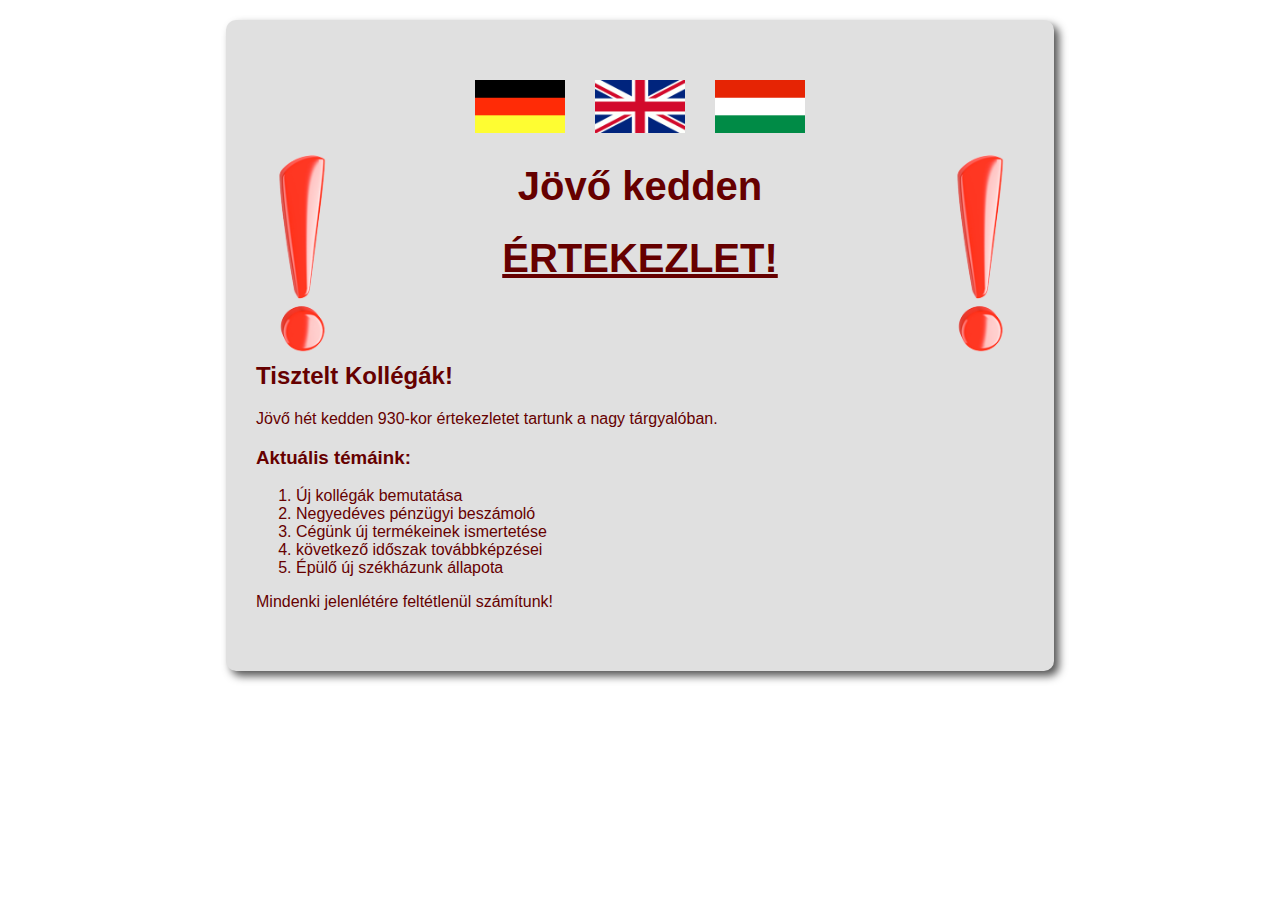
<file: index.html>
<!DOCTYPE html>
<html lang="hu">
<head>
    <meta charset="UTF-8">
    <meta name="viewport" content="width=device-width, initial-scale=1.0">
    <title>Munkamegbeszélés</title>
    <link rel="stylesheet" href="./stilus.css" />
    <meta http-equiv="refresh" content="5">
</head>
<body>
    <div class="kulso">
        <div class="zaszlo">
            <a href="./német.html"><img src="./images/de.png" alt="de"></a>
            <a href="./angol.html"><img id='kozep' src="./images/en.png" alt="en"></a>
            <a href="./index.html"><img src="./images/hu.png" alt="hu"></a>  
        </div>
        <div class='felkialto'></div>
        <img id="bal" src="./images/jel.png" alt='felkiáltó jel'>
        <img id="jobb" src="./images/jel.png" alt='felkiáltó jel'>
        <h1>Jövő kedden</h1>
        <h1><ins>ÉRTEKEZLET!</h1></ins>
    </div>
    <div class="szoveg">
        <h2><b>Tisztelt Kollégák!</b></h2>

<p>Jövő hét kedden 930-kor értekezletet tartunk a nagy tárgyalóban. </p>

<h3><b>Aktuális témáink:</b></h3>
<ol>
    <li>Új kollégák bemutatása</li>
    <li>Negyedéves pénzügyi beszámoló</li>
    <li>Cégünk új termékeinek ismertetése</li>
    <li>következő időszak továbbképzései</li>
    <li>Épülő új székházunk állapota </li>
</ol>


Mindenki jelenlétére feltétlenül számítunk!
    </div>
</body>
</html>
</file>
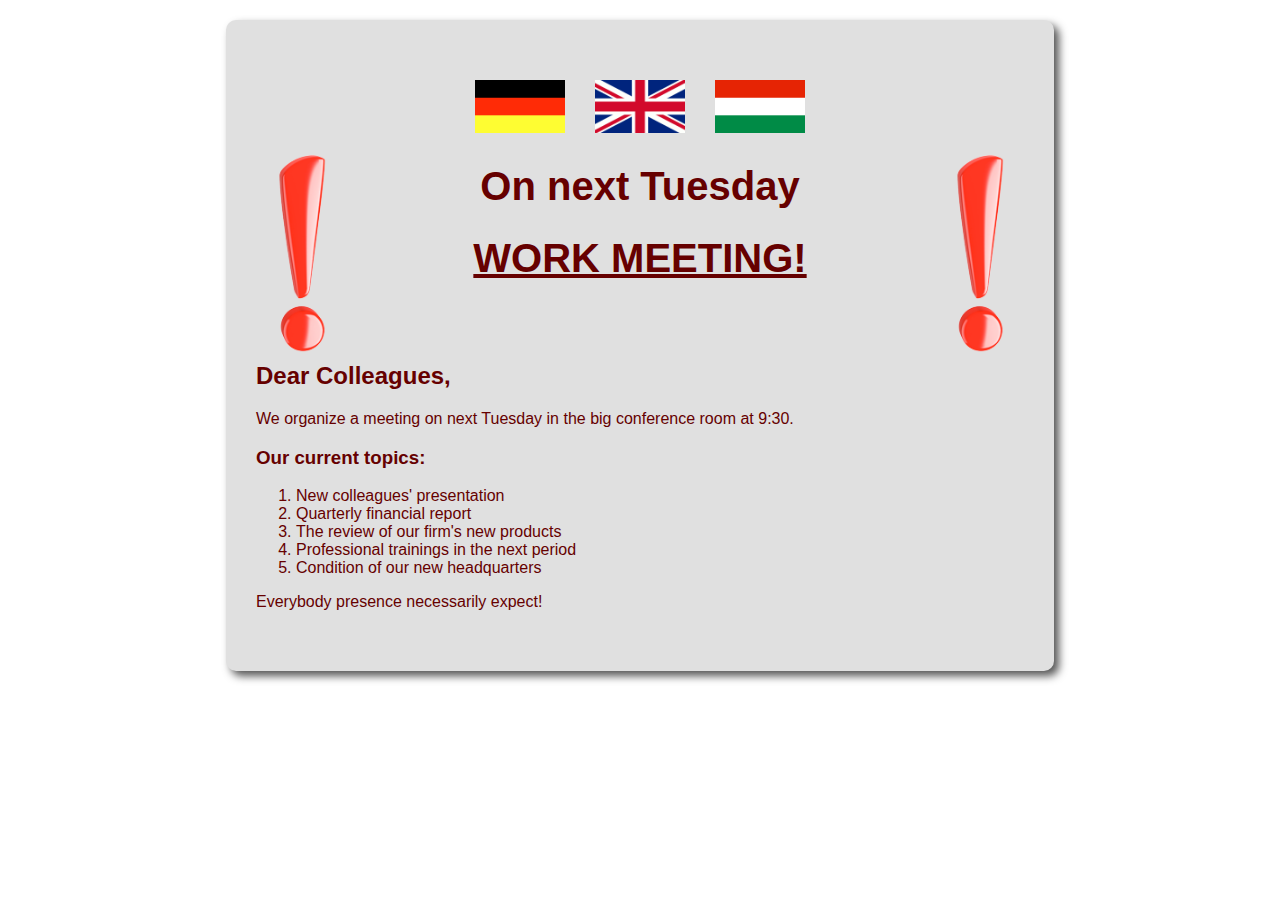
<file: angol.html>
<!DOCTYPE html>
<html lang="hu">
<head>
    <meta charset="UTF-8">
    <meta name="viewport" content="width=device-width, initial-scale=1.0">
    <title>Munkamegbeszélés</title>
    <link rel="stylesheet" href="./stilus.css" />
    <meta http-equiv="refresh" content="5">
</head>
<body>
    <div class="kulso">
        <div class="zaszlo">
            <a href="./német.html"><img src="./images/de.png" alt="de"></a>
            <a href="#"><img id='kozep' src="./images/en.png" alt="en"></a>
            <a href="./index.html"><img src="./images/hu.png" alt="hu"></a>  
        </div>
        <div calss='felkialto'></div>
        <img id="bal" src="./images/jel.png" alt='felkiáltó jel'>
        <img id="jobb" src="./images/jel.png" alt='felkiáltó jel'>
        <h1>On next Tuesday</h1>
        <h1><ins>WORK MEETING!</h1></ins>
    </div>
    <div class="szoveg">
        <h2><b>Dear Colleagues,</b></h2>

<p>We organize a meeting on next Tuesday in the big conference room at 9:30.</p>

<h3><b>Our current topics:</b></h3>
<ol>
    <li>New colleagues' presentation</li>
    <li>Quarterly financial report</li>
    <li>The review of our firm's new products</li>
    <li>Professional trainings in the next period</li>
    <li>Condition of our new headquarters</li>
</ol>


Everybody presence necessarily expect!
    </div>
</body>
</html>
</file>
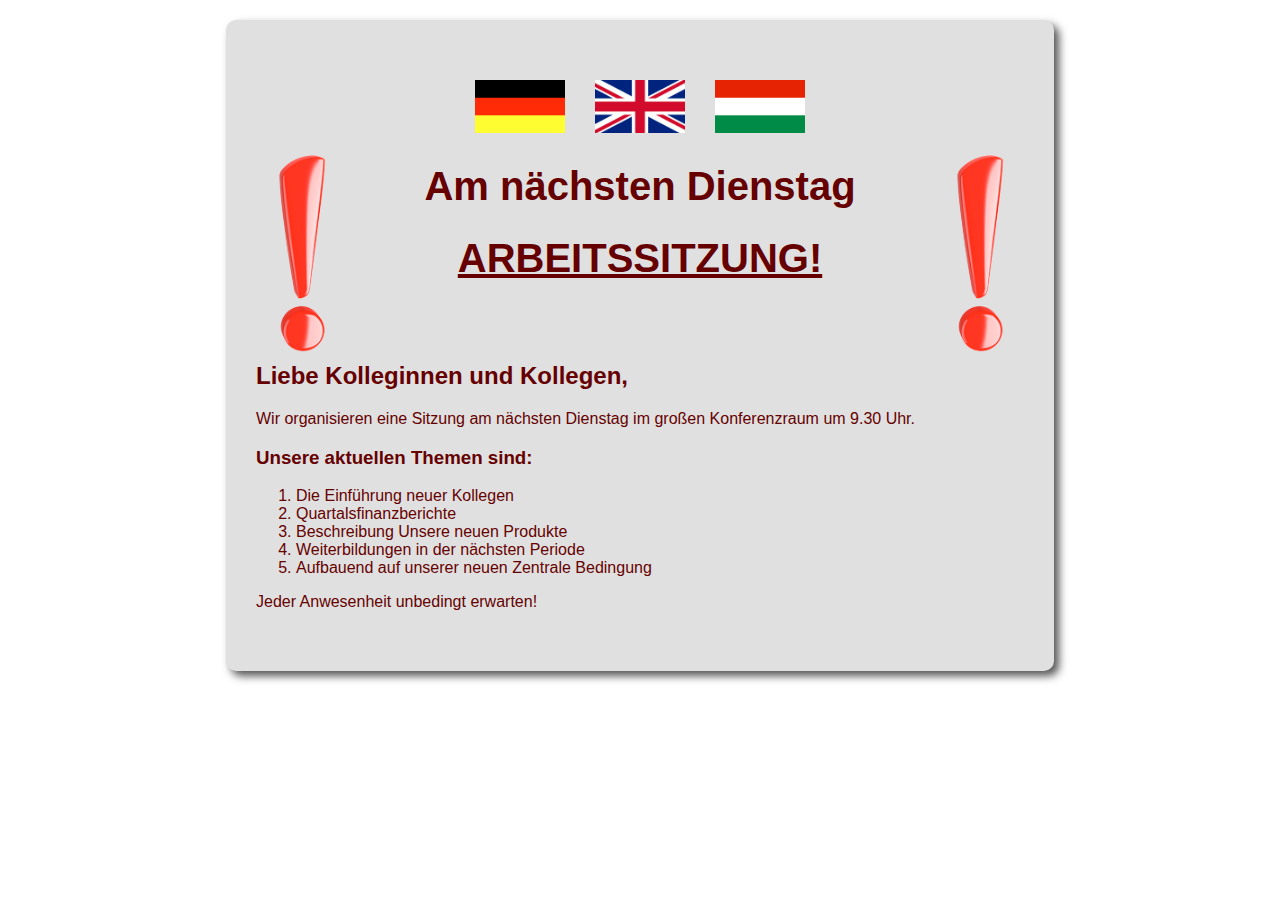
<file: német.html>
<!DOCTYPE html>
<html lang="hu">
<head>
    <meta charset="UTF-8">
    <meta name="viewport" content="width=device-width, initial-scale=1.0">
    <title>Munkamegbeszélés</title>
    <link rel="stylesheet" href="./stilus.css" />
    <meta http-equiv="refresh" content="5">
</head>
<body>
    <div class="kulso">
        <div class="zaszlo">
            <a href="./német.html"><img src="./images/de.png" alt="de"></a>
            <a href="./angol.html"><img id='kozep' src="./images/en.png" alt="en"></a>
            <a href="./index.html"><img src="./images/hu.png" alt="hu"></a>  
        </div>
        <div calss='felkialto'></div>
        <img id="bal" src="./images/jel.png" alt='felkiáltó jel'>
        <img id="jobb" src="./images/jel.png" alt='felkiáltó jel'>
        <h1>Am nächsten Dienstag</h1>
        <h1><ins>ARBEITSSITZUNG!</h1></ins>
    </div>
    <div class="szoveg">
        <h2><b>Liebe Kolleginnen und Kollegen,</b></h2>

<p>Wir organisieren eine Sitzung am nächsten Dienstag im großen Konferenzraum um 9.30 Uhr.</p>

<h3><b>Unsere aktuellen Themen sind:</b></h3>
<ol>
    <li>Die Einführung neuer Kollegen</li>
    <li>Quartalsfinanzberichte</li>
    <li>Beschreibung Unsere neuen Produkte</li>
    <li>Weiterbildungen in der nächsten Periode</li>
    <li>Aufbauend auf unserer neuen Zentrale Bedingung</li>
</ol>


Jeder Anwesenheit unbedingt erwarten!
    </div>
</body>
</html>
</file>
<file: stilus.css>
* {
    font-family: Arial;
    color: #660000;
}

html {
    background-color: #fff;
}

body {
    background-color: #e0e0e0;
    width: 60%;
    margin: auto;
    padding-top: 60px;
    margin-top: 20px;
    border-radius: 10px;
    box-shadow: 5px 5px 8px #555;
    padding-bottom: 60px;
    padding-left: 30px;
    padding-right: 30px;
}

.zaszlo {
    display: flex;
    justify-content: center;
    align-items: center;
}

img {
    width: 90px;
}

#kozep {
    margin: 0px 30px;
}

#bal {
    float: left;
}

#jobb {
    float: right;
}

h1 {
    font-size: 40px;
    text-align: center;
}

.szoveg {
    clear: both;
}
</file>
